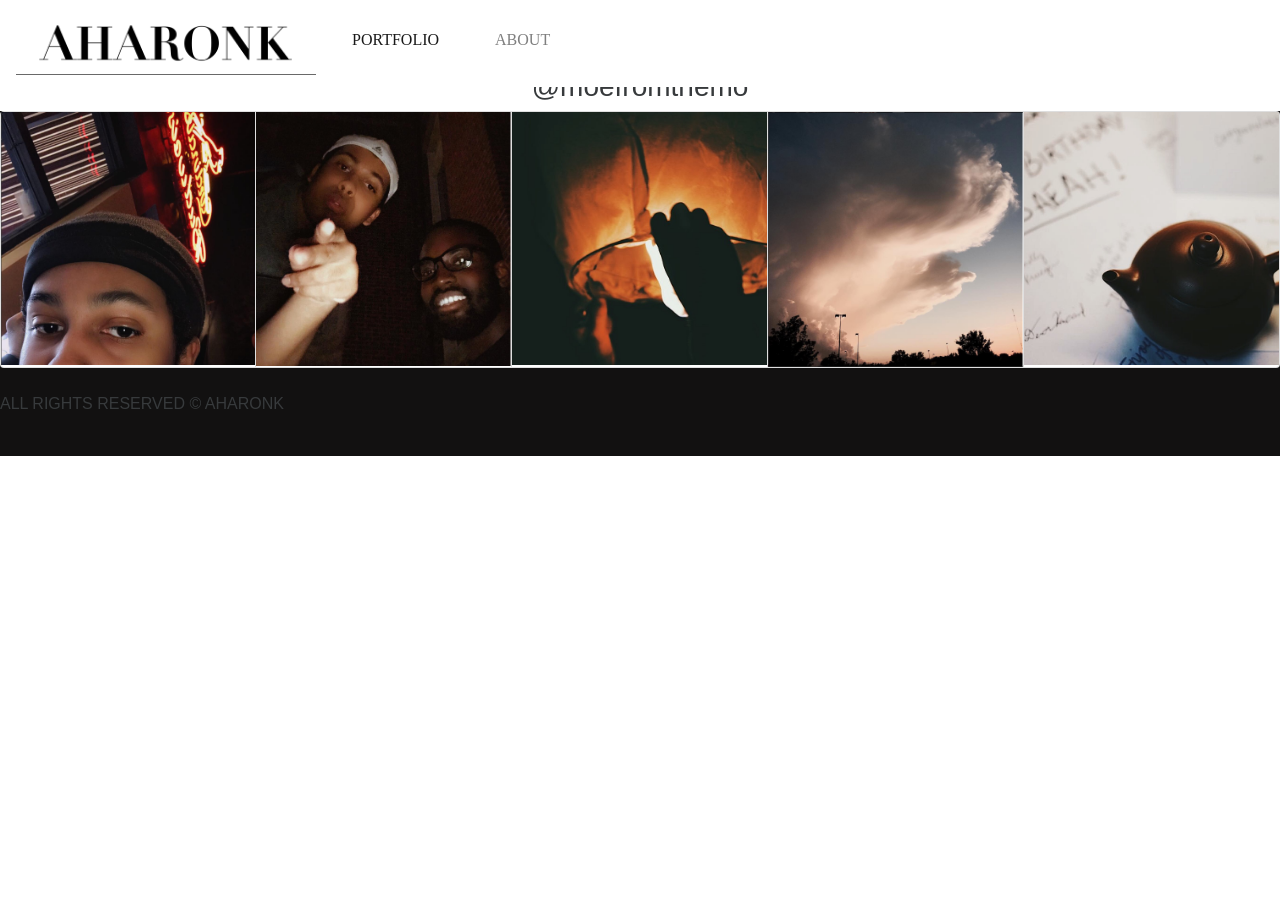
<file: portfolio.html>
<!DOCTYPE html>
<html lang="en-US">

<head>
    <!-- Required meta tags always come first -->
    <meta charset="utf-8">
    <meta name="viewport" content="width=device-width, initial-scale=1, shrink-to-fit=no">
    <meta http-equiv="x-ua-compatible" content="ie=edge">
    <title>AHARONK | WELCOME</title>
    <!-- Bootstrap CSS -->
    <link rel="stylesheet" href="/static/css/bootstrap.min.css">
    <link rel="stylesheet" href="/static/css/aharonk.css">
    <!-- jQuery first, then Tether, then Bootstrap JS. -->
    <script src="/static/js/jquery.min.js"></script>
    <script src="/static/js/tether.min.js"></script>
    <script src='/static/js/bootstrap.min.js'></script>
    
    
    



</head>

<body>
    <header>
        <div class="container-fluid center-block">
            <nav class="navbar navbar-fixed-top navbar-light" style="background-color:#ffffff;">
                <button class="navbar-toggler hidden-lg-up" type="button" data-toggle="collapse" data-target="#navbarResponsive" aria-controls="navbarResponsive" aria-expanded="false" aria-label="Toggle navigation"></button>
                <div class="collapse navbar-toggleable-md" id="navbarResponsive">
                    <a class="navbar-brand" href="/"><img class="NavImg" src="/static/img/NavBarLogo.png" width="30" height="30"><span class="sr-only">(current)</span></a>
                    <ul class="nav navbar-nav">

                        <li class="nav-item">
                            <a class="nav-link active" href="/portfolio.html">PORTFOLIO</a>
                        </li>
 
                        <li class="nav-item">
                            <a class="nav-link" href="/about.html">ABOUT</a>
                        </li>
                    </ul>
                </div>
            </nav>
        </div>
    </header>


    




        <br><br><br>
     <section>
        <footer style="margin: 0 auto;">
          <div class="container-fluid">
            <div class="row">
              <h3 style="text-align: center;">@moefromthemo</h3
            </div>
            </div>
            <div class="row" style="background-color: #121111;">
                  <div class="card-group">
                    <div class="card">
                      <img class="img-fluid" src="/static/img/lookin.png" alt="lookin... lookin, lookin">
                    </div>
                    <div class="card">
                      <img class="img-fluid" src="/static/img/ayo.png" alt="Ayo">
                    </div>
                    <div class="card">
                      <img class="img-fluid" src="/static/img/awareness.jpg" alt="Card image">
                    </div>
                    <div class="card">
                      <img class="img-fluid" src="/static/img/chaobutokay.png" alt="Even with all the chaos, He still paints a pretty sky.">
                    </div>
                    <!-- <div class="card">
                      <video src="img/21.mov" width="240" height="auto"autoplay loop>
                      </video>
                    </div> -->
                    <div class="card">
                      <img class="img-fluid" src="/static/img/pot.JPG" alt="Card image">
                    </div>
                  </div>
            </div>
          </div>
        </div>
        <div class="container-fluid" style="background-color: #121111;">
          <div class="copyRight">
                <div class="row">
                  <br>
                  <div class="copyRight">
                    <p>ALL RIGHTS RESERVED © AHARONK</p>
                  </div>
                  <br>
                </div>
          </footer>
      </section>
</body>
</html>
</file>
<file: static/css/aharonk.css>
ul {
           list-style-type: none;
           overflow: hidden;
           background-color: transparent;
           margin-top: 13px;
       }

       li {
           display: inline;
           color: #000000;
       }

       li a {
           display: inline;
           color: black;
           text-align: center;
           text-decoration: none;
           font-family: "Avenir Next Condensed";
           padding: 20px;
       }
       /*    Nav Bar Styling*/

       .NavMinWidth {
           min-width: 800px;
       }

       .NavPaddingRight {
           left: 10px;
       }

       .NavBarAlignment {
           display: inline-flex;
           float: left;
           padding-top: 54px;
           padding-left: 100px;
       }

       .NavImg {
           width: 300px;
           height: auto;
           position: relative;
       }

       .NavDivs {
           display: inline-block;
       }

       /*.navbar {
           -webkit-box-shadow: 0 6px 0px -0px #999;
           -moz-box-shadow: 0 8px 6px -6px #999;
           box-shadow: 0 8px 6px -6px #999;
       }*/
       /* the rest of your styling */
       /*slideshow Styling*/

       .pushMeOver {
           float: right;
       }
       /*Date Image Styling*/

       .dateimg {
           width: 120px;
           height: auto;
           padding-top: 100px;
           float: right;

       }
       /*Page 1 Styling*/

       .Page1Class {
           margin-top: 150px;
           margin-left: 90px;
           width: 15px;
           height: auto;
           float: left;
       }
       /*JumboTron Font Style*/

       .JumboTronFont {
           font-family: "Century SchoolBook";
       }

       .jumboTronImage {
           width: 1080px;
           padding-bottom: 30px;
           height: auto;
           float: right;
           position: relative;
           top: 35px;
           left: -100px;
       }
       /*Changing the Background Image*/
       /*.jumbotron {
       background-image: url("/img/jumbotron_bg.jpg");
       background-size: cover;
    }*/
       /*Home Page Image Styles*/

       .bigImage {
           width: 800px;
           height: auto;
           position: relative;
           left: 100px;
       }

       .bigImageDiv {
           top: 167px;
       }

       .smallImage {
           /*margin-right: 300px;*/
           height: auto;
           top: 1010px;
           left: 70px;
           position: absolute;
       }

       .HomeLine {
           height: auto;
           position: absolute;
           width: 300px;
           top: 655px;
           left: 360px;
       }

       .readmore {
           position: absolute;
           width: 300px;
           top: 630px;
           left: 550px;
       }

       .whiteSquareForCaption {
           height: auto;
           position: absolute;
           width: 300px;
           top: 435px;
           left: 300px;
       }

       .titleToTheTextBox {
           height: auto;
           position: absolute;
           width: 300px;
           top: 390px;
           left: 345px;
           font-family: "Palatino";
           font-size: 20pt;
       }

       .smallerTitleToTheTextBox {
           height: auto;
           position: absolute;
           width: 300px;
           top: 410px;
           left: 355px;
           font-family: "Didot";
           font-size: 20pt;
       }
       .textBox {
           height: auto;
           position: absolute;
           width: 300px;
           top: 455px;
           left: 345px;
           font-family: "Avenir Next";
       }
       .padding{
         padding-left: 200px;
       }


       /*blogMainPageStyling*/
       .textAlign{
         text-align: inherit;
       }
</file>
